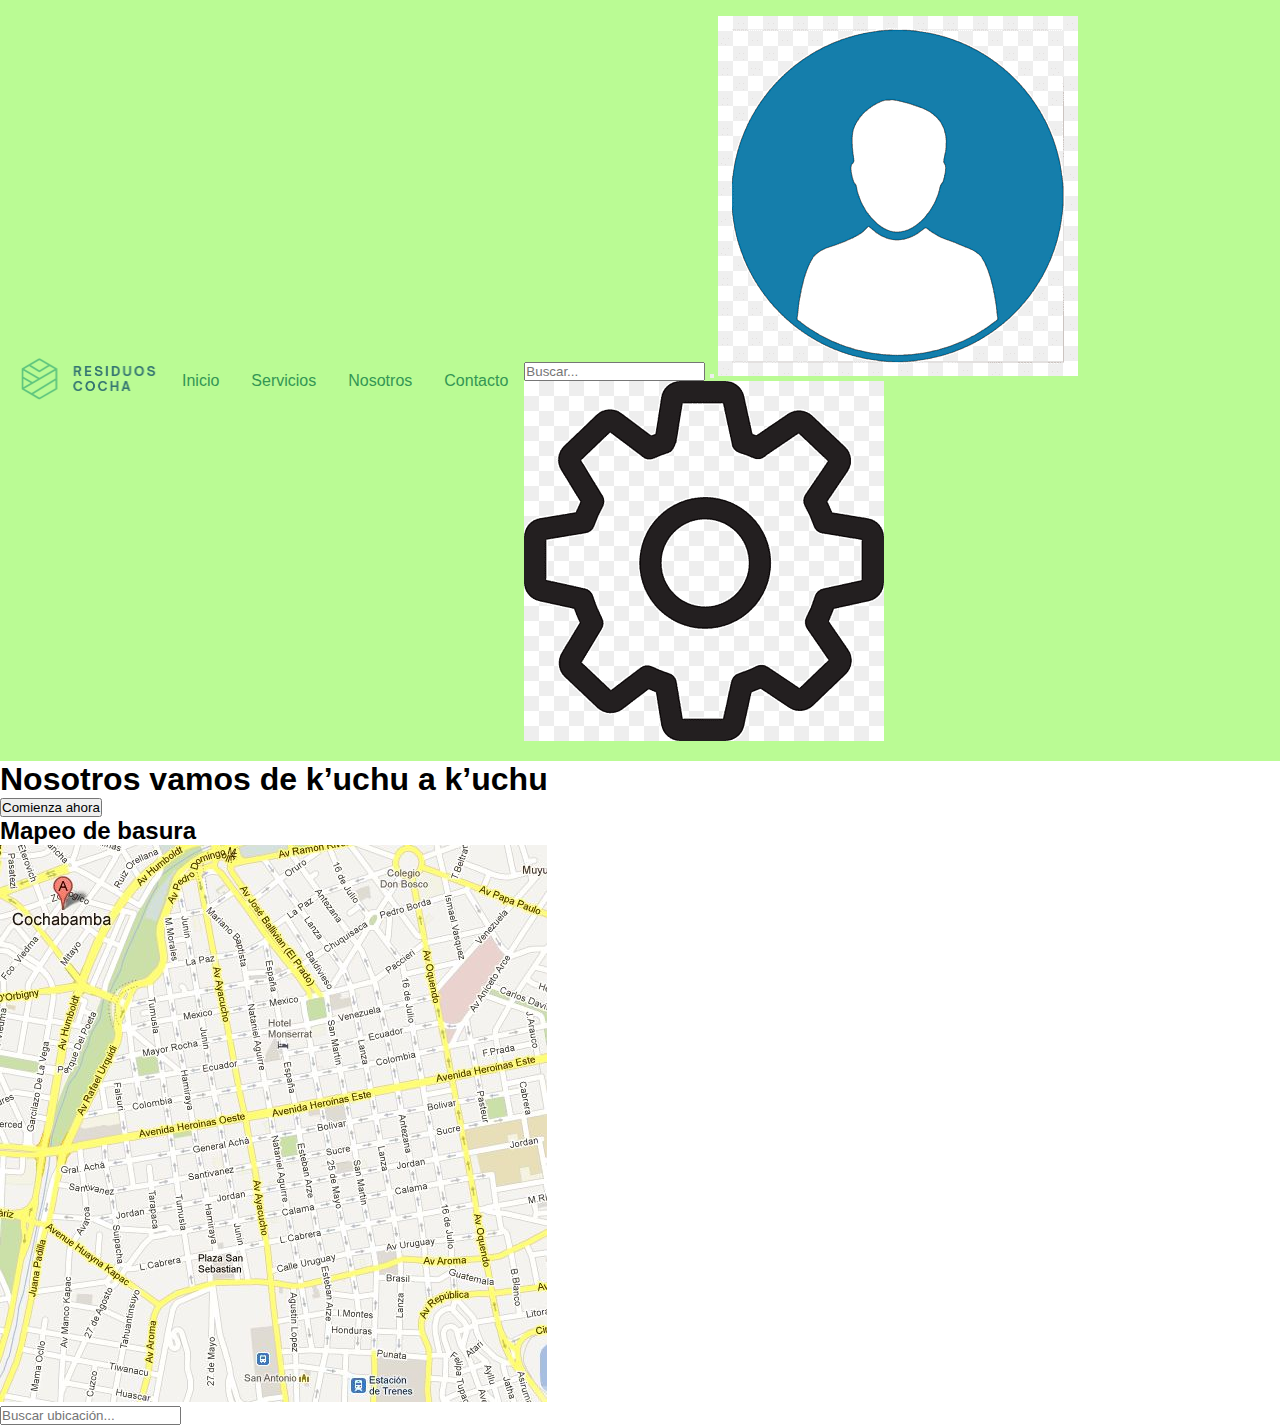
<file: Pagina/index.html>
<!DOCTYPE html>
<html lang="es">
<head>
    <meta charset="UTF-8">
    <meta name="viewport" content="width=device-width, initial-scale=1.0">
    <title>Llajta limpia</title>
    <link rel="stylesheet" href="styles.css">
</head>
<body>
    <header>
        <nav class="navbar">
            <div class="logo">
                <a href="#">
                    <img src="img/logo.png" alt="Logo" class="logo-img">
                </a>
            </div>
            <ul class="nav-links">
                <li><a href="#inicio">Inicio</a></li>
                <li><a href="servicios.html">Servicios</a></li>
                <li><a href="#nosotros">Nosotros</a></li>
                <li><a href="#contacto">Contacto</a></li>
            </ul>
            <div class="user-actions">
                <input type="text" placeholder="Buscar..." class="search-box">
                <button type="submit" class="search-button"></button>
                <img src="img/foto-usuario.png" alt="Usuario" class="user-icon">
                <img src="img/tuerca.png" alt="Ajustes" class="settings-icon">
            </div>
        </div>
        </nav>
    </header>

    <main>
        <section class="hero">
            <h1>Nosotros vamos de k’uchu a k’uchu</h1>
            <button class="cta-button">Comienza ahora</button>
        </section>

        <section class="map-section">
            <h2>Mapeo de basura</h2>
            <div class="map-container">
                <img src="img/mapa-img.jpeg" alt="Mapa de basura" class="map-img">
            </div>
            <div class="map-search">
                <input type="text" placeholder="Buscar ubicación..." class="map-search-box">
            </div>
        </section>
    </main>

</body>
</html>
</file>
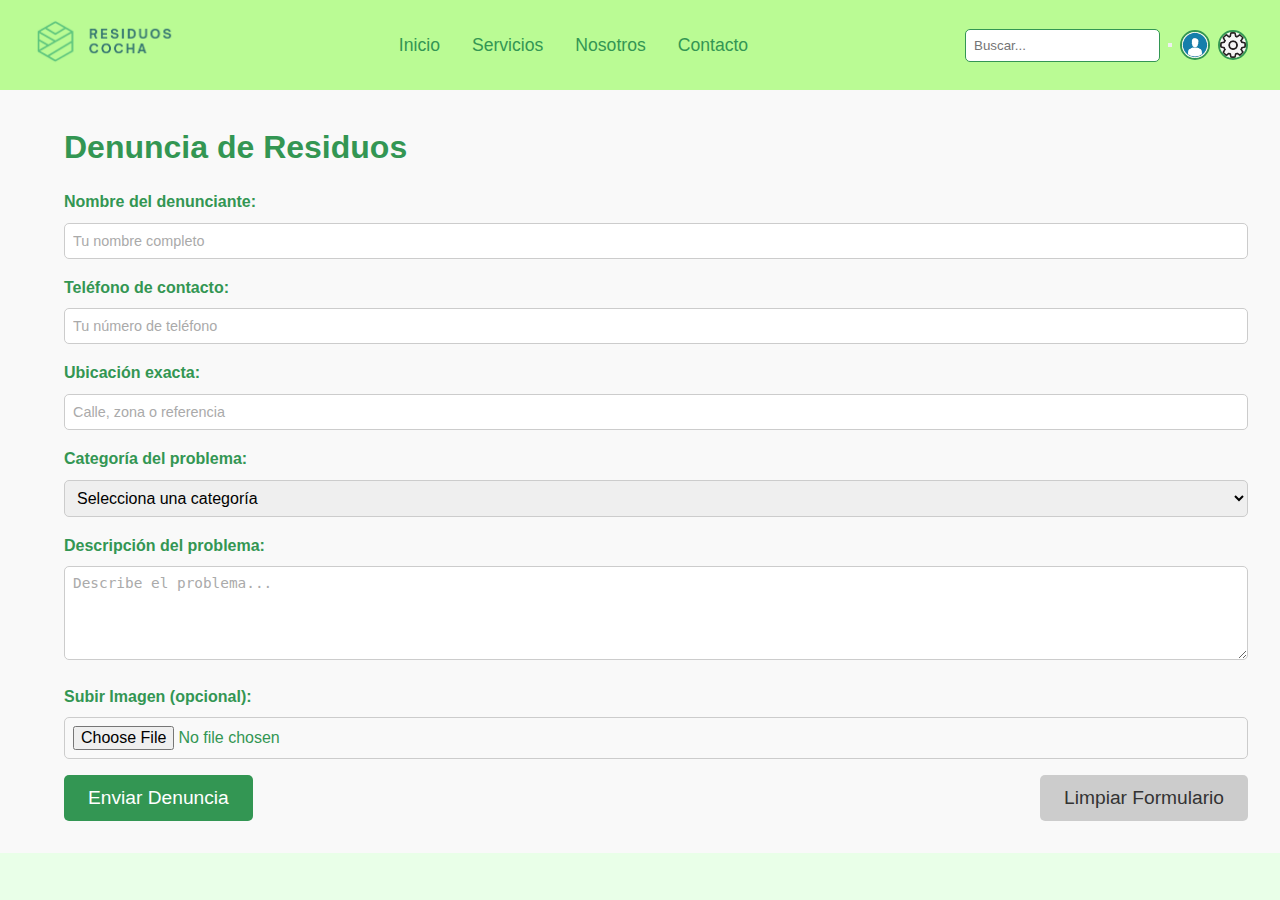
<file: Pagina/servicios.html>
<!DOCTYPE html>
<html lang="es">
<head>
    <meta charset="UTF-8">
    <meta name="viewport" content="width=device-width, initial-scale=1.0">
    <title>Servicios</title>
    <link rel="stylesheet" href="styles-servicios.css">
</head>
<body>
    <header>
        <nav class="navbar">
            <div class="logo">
                <a href="#">
                    <img src="img/logo.png" alt="Logo" class="logo-img">
                </a>
            </div>
            <ul class="nav-links">
                <li><a href="index.html">Inicio</a></li>
                <li><a href="servicios.html">Servicios</a></li>
                <li><a href="#nosotros">Nosotros</a></li>
                <li><a href="#contacto">Contacto</a></li>
            </ul>
            <div class="user-actions">
                <input type="text" placeholder="Buscar..." class="search-box">
                <button type="submit" class="search-button"></button>
                <img src="img/foto-usuario.png" alt="Usuario" class="user-icon">
                <img src="img/tuerca.png" alt="Ajustes" class="settings-icon">
            </div>
        </div>
        </nav>
    </header>

    <main>
        <section class="form-section">
            
            <div class="form-right">
                <h2>Denuncia de Residuos</h2>
                <form action="#" method="POST" class="form-container">
                    <div class="form-group">
                        <label for="nombre">Nombre del denunciante:</label>
                        <input type="text" id="nombre" name="nombre" placeholder="Tu nombre completo" required>
                    </div>
                    <div class="form-group">
                        <label for="telefono">Teléfono de contacto:</label>
                        <input type="tel" id="telefono" name="telefono" placeholder="Tu número de teléfono" required>
                    </div>
                    <div class="form-group">
                        <label for="ubicacion">Ubicación exacta:</label>
                        <input type="text" id="ubicacion" name="ubicacion" placeholder="Calle, zona o referencia" required>
                    </div>
                    <div class="form-group">
                        <label for="categoria">Categoría del problema:</label>
                        <select id="categoria" name="categoria" required>
                            <option value="">Selecciona una categoría</option>
                            <option value="basura-desbordada">Contenedor desbordado</option>
                            <option value="residuos-peligrosos">Residuos peligrosos</option>
                            <option value="vertido-ilegal">Vertido ilegal</option>
                            <option value="otros">Otros</option>
                        </select>
                    </div>
                    <div class="form-group">
                        <label for="descripcion">Descripción del problema:</label>
                        <textarea id="descripcion" name="descripcion" rows="4" placeholder="Describe el problema..." required></textarea>
                    </div>
                    <div class="form-group">
                        <label for="imagen">Subir Imagen (opcional):</label>
                        <input type="file" id="imagen" name="imagen" accept="image/*">
                    </div>
                    <div class="form-actions">
                        <button type="submit" class="cta-button">Enviar Denuncia</button>
                        <button type="reset" class="cta-button secondary">Limpiar Formulario</button>
                    </div>
                </form>
            </div>
        </section>
    </main>
</body>
</file>
<file: Pagina/styles.css>
* {
    margin: 0;
    padding: 0;
    box-sizing: border-box;
}

body {
    font-family: Arial, sans-serif;
}

.navbar {
    display: flex;
    justify-content: space-between;
    align-items: center;
    background-color: #bafb94;
    padding: 1rem;
}

.logo img {
    width: 150px; /* Ajusta el tamaño de la imagen del logo */
    height: auto;
}

.nav-links {
    display: flex;
    list-style-type: none;
    justify-content: center; /* Centra los enlaces */
    flex: 1; /* Permite que los enlaces ocupen espacio adicional */
}

.nav-links li {
    margin: 0 1rem;
}

.nav-links a {
    color: #339653;
    text-decoration: none;
    font-size: 1rem;
    transition: color 0.3s ease;
}

.nav-links a:hover {
    color: #f4a261;
}

.menu-toggle {
    display: none;
    flex-direction: column;
    cursor: pointer;
}

.menu-toggle .bar {
    width: 25px;
    height: 3px;
    margin: 5px 0;
    background-color: #fff;
}

@media screen and (max-width: 768px) {
    .nav-links {
        display: none;
        width: 100%;
        flex-direction: column;
        align-items: center;
        position: absolute;
        top: 60px;
        left: 0;
        background-color: #333;
    }

    .nav-links.active {
        display: flex;
    }

    .nav-links li {
        margin: 1rem 0;
    }

    .menu-toggle {
        display: flex;
    }
}
</file>
<file: Pagina/styles-servicios.css>
* {
    margin: 0;
    padding: 0;
    box-sizing: border-box;
}

body {
    font-family: Arial, sans-serif;
    background-color: #e9ffe8;
    color: #339653;
    line-height: 1.6;
}

.navbar {
    display: flex;
    justify-content: space-between;
    align-items: center;
    background-color: #bafb94;
    padding: 1rem 2rem;
}

.logo img {
    width: 150px; /* Ajusta el tamaño de la imagen del logo */
    height: auto;
}

.nav-links {
    display: flex;
    list-style-type: none;
    justify-content: center; /* Centra los enlaces */
    flex: 1; /* Permite que los enlaces ocupen espacio adicional */
}

.nav-links li {
    margin: 0 1rem;
}

.nav-links a {
    color: #339653;
    text-decoration: none;
    font-size: 1.1rem;
    transition: color 0.3s ease;
}

.nav-links a:hover {
    color: #f4a261;
}

.user-actions{
    display: flex;
    align-items: center;
}

.user-actions .search-box {
    padding: 0.5rem;
    border: 1px solid #339653;
    border-radius: 5px;
    margin-right: 0.5rem;
}

.user-actions .user-icon,
.user-actions .settings-icon {
    width: 30px;
    height: 30px;
    margin-left: 0.5rem;
    border-radius: 50%;
    border: 2px solid #339653;
    object-fit: cover;
}

.hero {
    display: flex;
    justify-content: space-between;
    align-items: center;
    padding: 3rem 2rem;
    background-color: #bafb94;
}

.hero-left {
    flex: 1;
    padding: 1rem;
}

.hero-left h1 {
    font-size: 2.5rem;
    margin-bottom: 1rem;
    color: #2c3e50;
}


.cta-button {
    background-color: #339653;
    color: #fff;
    padding: 0.75rem 1.5rem;
    border: none;
    border-radius: 5px;
    font-size: 1.2rem;
    cursor: pointer;
    transition: background-color 0.3s ease;
}

.cta-button:hover {
    background-color: #286940;
}

.form-section {
    display: flex;
    justify-content: space-between;
    align-items: flex-start;
    padding: 2rem;
    background-color: #f9f9f9;
}

.form-left {
    flex: 1;
    display: flex;
    justify-content: center;
    align-items: center;
}

.kucho-phrase {
    font-size: 1.2rem;
    color: #555;
    text-align: center;
}

.form-right {
    flex: 1;
    padding-left: 2rem;
}

.form-right h2 {
    font-size: 2rem;
    color: #339653;
    margin-bottom: 1rem;
}

.form-container {
    display: flex;
    flex-direction: column;
}

.form-group {
    margin-bottom: 1rem;
}

.form-group label {
    display: block;
    margin-bottom: 0.5rem;
    font-weight: bold;
}

.form-group input,
.form-group textarea,
.form-group select {
    width: 100%;
    padding: 0.5rem;
    border: 1px solid #ccc;
    border-radius: 5px;
    font-size: 1rem;
}

.form-group input::placeholder,
.form-group textarea::placeholder {
    font-size: 0.9rem;
    color: #aaa;
}

.form-actions {
    display: flex;
    justify-content: space-between;
}

.cta-button {
    background-color: #339653;
    color: #fff;
    padding: 0.75rem 1.5rem;
    border: none;
    border-radius: 5px;
    cursor: pointer;
    transition: background-color 0.3s ease;
}

.cta-button.secondary {
    background-color: #ccc;
    color: #333;
}

.cta-button:hover {
    background-color: #286940;
}

@media screen and (max-width: 768px) {
    .nav-links {
        display: none;
    }

    .menu-toggle {
        display: block;
    }

    .hero h1 {
        font-size: 2rem;
    }
}
</file>
